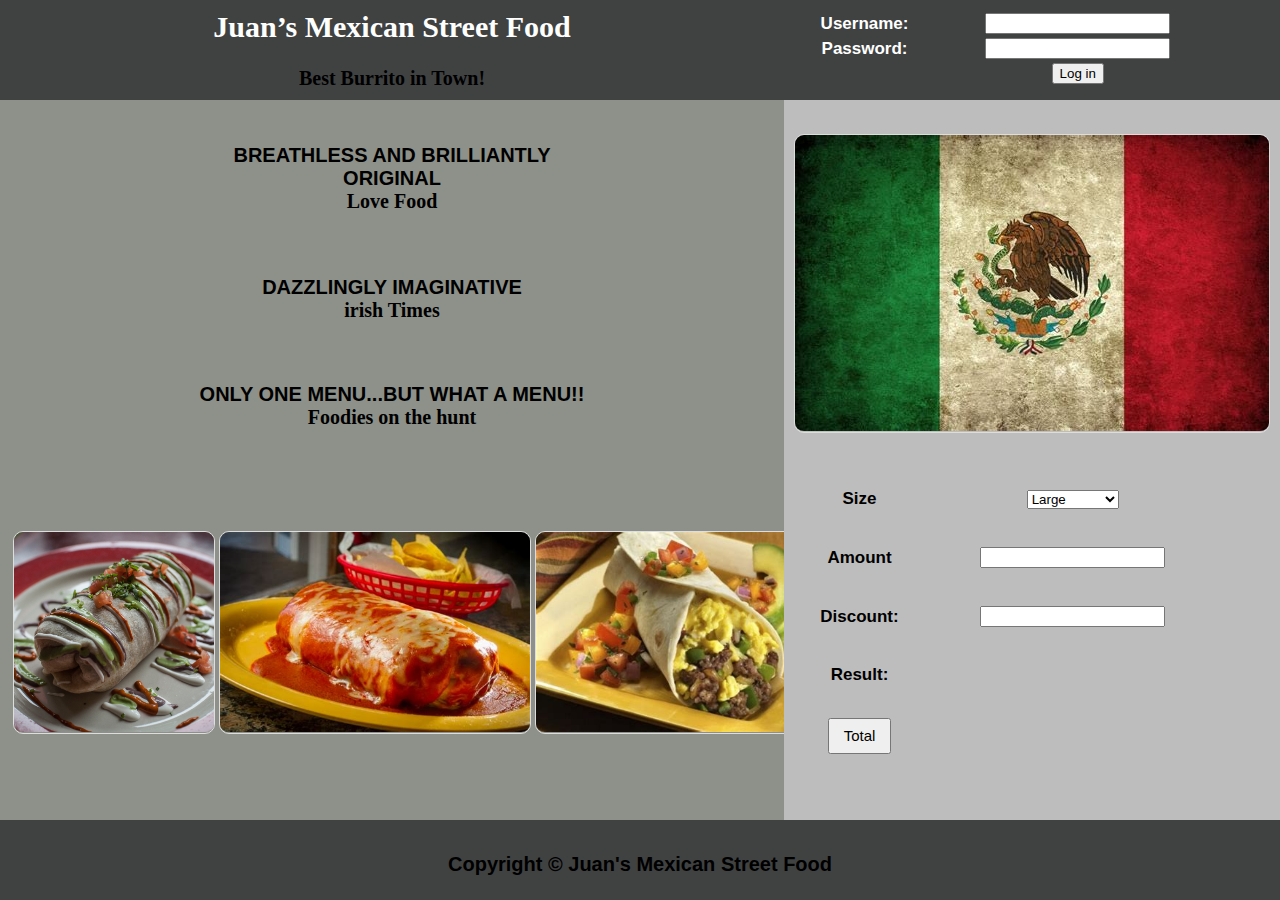
<file: Burrito-web-page/main.html>
<!DOCTYPE html>

<html lang="en" dir="ltr">

  <head>

    <meta charset="utf-8">
    <link rel="stylesheet" type="text/css" href="style.css">
    <script src="script.js"></script>

    <title>Juan's Mexican Street Food</title>

  </head>

  <body>

    <!--  General container-->
    <div class="container">

      <!-- Header -->
      <div class="header">
        <p2>Juan’s Mexican Street Food</p2>
        <br>
        <br>
        <p3>Best Burrito in Town!</p3>
      </div>

      <!-- Log in div upper right -->
      <div class="login">

        <!--  Log in form-->
        <table class="table">
          <form>

            <tr>
              <td class="td"><label for="usrname">Username: </label></td>
              <td class="td"><input type="text" id="usrname" name="usrname" required></td>
            </tr>

            <tr>
              <td class="td"><label for="">Password: </label></td>
              <td class="td"><input type="Password" id="psw"  name="psw" required></td>
            </tr>

            <tr>
              <td class="td"></td>
              <td class="td"><button type="button" name="button"
                onclick="verifyPassword()">Log in</button> </td>
            </tr>

          </form>
        </table>
      </div>

      <!-- Left div - Pictures and reviews -->
      <div class="content">
        <table class="tableContent">

          <tr>
            <td>
              <p>
              BREATHLESS AND BRILLIANTLY
              <br>
              ORIGINAL
              <br>
              <p1>Love Food</p1>
              </p>
            </td>
          </tr>

          <tr>
            <td>
              <p>
              DAZZLINGLY IMAGINATIVE
              <br>
              <p1>irish Times</p1>
              </p>
            </td>
          </tr>

          <tr>
            <td>
              <p>
                ONLY ONE MENU...BUT WHAT A MENU!!
                <br>
              <p1>Foodies on the hunt</p1>
            </td>
          </tr>

        </table>

        <!-- Table for images -->
        <table class="tableContent">

          <tr position:center;>
            <td><img src="burrito1.png", height="200"></td>
            <td><img src="burrito2.jpeg", height="200"></td>
            <td><img src="burrito3.jpeg", height="200"></td>
          </tr>

        </table>

      </div>

      <!-- Div for flag - Right-middle section -->
      <div class="flag"><img src="burrito4.jpeg" alt="", style="margin-top:5%;"> </div>

      <!-- Div for purchasing menu -->
      <div class="burrito">

        <table class="table">

          <form class="" action="index.html" method="post">

            <!-- Size of choice -->
            <!-- Displaying health & saety concerns for supersize option -->
            <tr>
              <td><label for="">Size</label></td>
              <td>
                <select class="" name="Size" id="size" onchange="supersize(this)";>
                  <option value="1" selected>Large</option>
                  <option value="2">Extra-Large</option>
                  <option value="3">Supersize</option>
                </select>
              </td>
            </tr>

            <!-- Amount of burritos -->
            <tr>
              <td><label for="">Amount</label></td>
              <td><input type="number" name="amount" id="amount"></td>
            </tr>

            <!-- Enter a discount code -->
            <tr>
              <td><label for="">Discount: </label></td>
              <td><input type="text" id="disc"></td>
            </tr>

            <!-- Display the discount applicable -->
            <tr>
              <td>Result:</td>
              <td id="result"></td>
            </tr>

            <!-- triggers the calculation of amount to pay -->
            <tr>
              <td><button class="button" type="button" name="button" onclick="totalPrice()" >Total</button> </td>
              <td id="order"></td>
            </tr>

            <tr>
              <td></td>
              <td id="total"></td>
            </tr>

          </form>
        </table>
      </div>

      <!-- Footer div -->
      <div class="footer">
        <br>
        Copyright © Juan's Mexican Street Food
      </div>

  </div>

  </body>
</html>
</file>
<file: Burrito-web-page/style.css>
/* Formatting background */
    body {
      margin:0;
    }

    /* Formatting General container */
    .container {

      width: 100vw;
      height: 100vh;

      /* Visibility */
      font-family : 'Quicksand', sans-serif;
      font-weight: bold;
      font-size: 20px;

      /* Grid definition*/
      display: grid;

      grid-template-columns: repeat(3, 1fr);
      grid-template-rows: 100px repeat(2,1fr) 80px;

      box-sizing: border-box;
    }

    /* Format for all divs inside general container */
    .container div{
      padding: 10px;
    }

    /* Header div */
    .header{
      grid-column-start: 1;
      grid-column-end: 3;
      text-align:center;
      top: 50%;
      bottom:50%;
    }
    /* Log in Div */
    .login{
      grid-column-start: 3;
      grid-column-end: 4;
      font-size: 17px;
      color: white;
    }

    /* Content div (Left) */
    .content{
      background-color: #8e9189;
      grid-row-start:2;
      grid-row-end:4;
      grid-column-start: 1;
      grid-column-end: 3;
    }

    /* Flag div (right) */
    .flag{
      grid-row-start:2;
      grid-row-end:3;
      grid-column-start: 3;
      grid-column-end: 4;

    }

    /* Burrito div (right-bottom) */
    .burrito{
      grid-row-start:3;
      grid-row-end:4;
      grid-column-start: 3;
      grid-column-end: 4;
      font-size: 17px;
    }

    /* Footer div */
    .footer{
      grid-row-start:4;
      grid-row-end:5;
      grid-column-start: 1;
      grid-column-end: 4;
      text-align: center;
    }

    /* General table configuration */
    .table{
      width: 90%;
      height: 90%;
      text-align: center;

    }

    /* table in Div Content (Left - Reviews and photos) */
    .tableContent{
      height: 50%;
      position: center;
      text-align: center;
      margin: auto;
      text-align: center;
      overflow: auto;
    }

    /* background-color */
    .header, .footer, .login {
      background-color: #404242;
    }
    .burrito, .flag{
      background-color: #bebdbd;
    }

    /*  Generla image format*/
    img {
      border: 1px solid #ddd;
      border-radius: 10px;
      width: auto;
      padding-bottom: 1px;
    }

    /*  Three paragraphs Formatting */
    p1{
      font-family: cursive;
    }
    p2{
      font-family: "Lucida Console";
      color: white;
      font-size: 30px;
    }
    p3{
      font-family: "Times New Roman";
    }

    .button{
      width:50%;
      height: 60%;
      font-size: 15px;
    }
    /* End */
</file>
